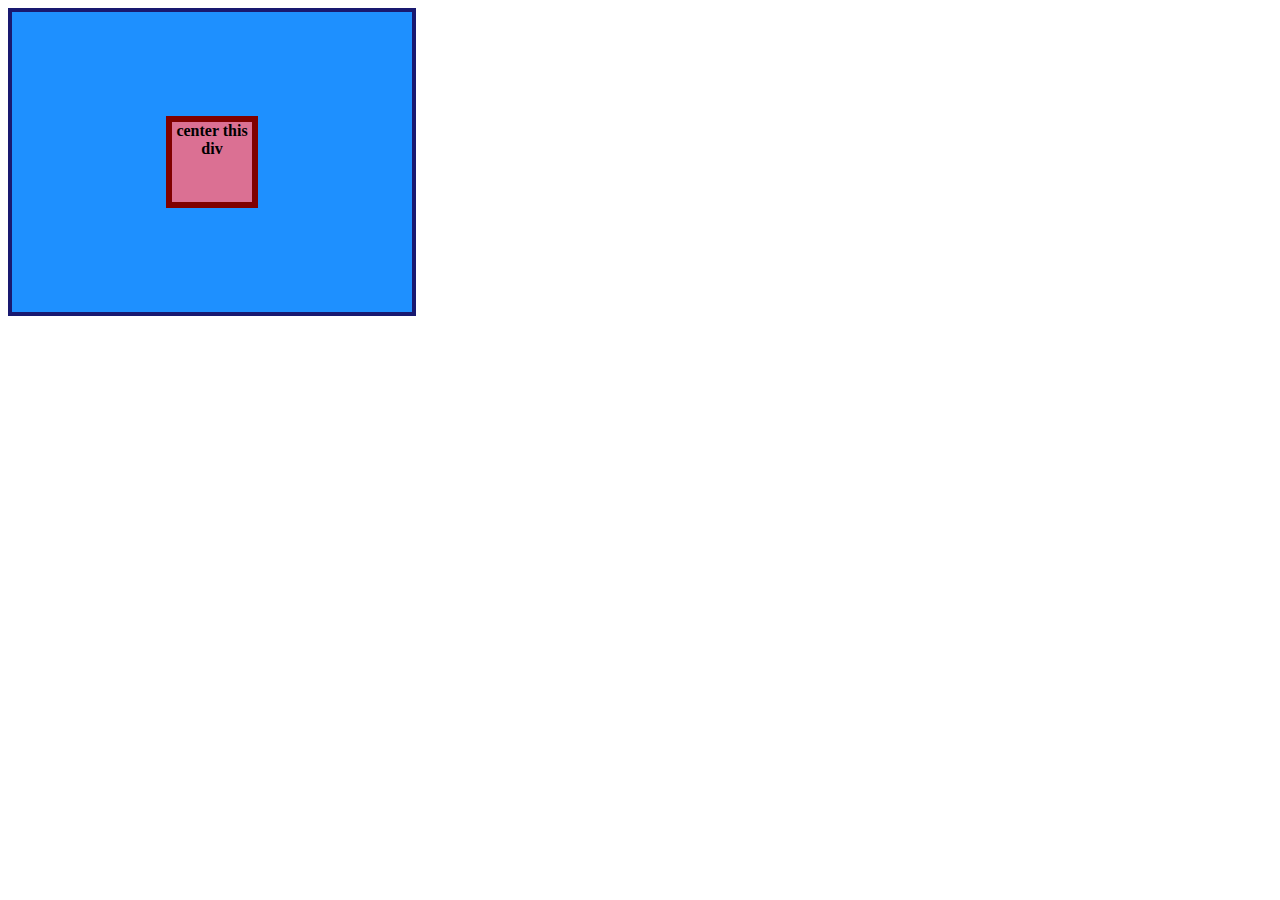
<file: flex-tasks/01-flex-center/index.html>
<!DOCTYPE html>
<html lang="en">
  <head>
    <meta charset="UTF-8">
    <meta http-equiv="X-UA-Compatible" content="IE=edge">
    <meta name="viewport" content="width=device-width, initial-scale=1.0">
    <title>CENTER THIS DIV</title>
    <link rel="stylesheet" href="style.css">
  </head>
  <body>
    <div class="container">
      <div class="box">center this div</div>
    </div>
  </body>
</html>
</file>
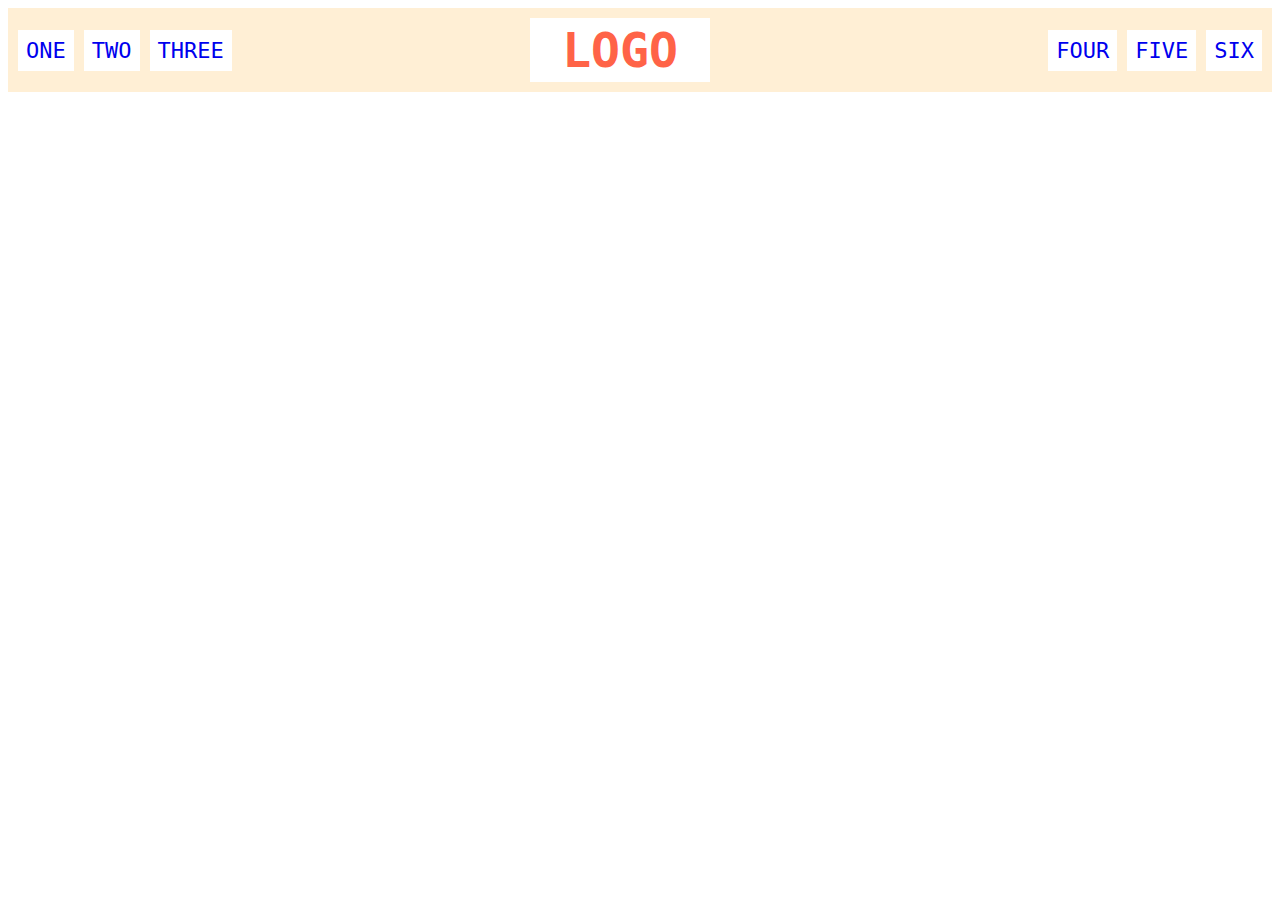
<file: flex-tasks/02-flex-header/index.html>
<!DOCTYPE html>
<html lang="en">
  <head>
    <meta charset="UTF-8">
    <meta http-equiv="X-UA-Compatible" content="IE=edge">
    <meta name="viewport" content="width=device-width, initial-scale=1.0">
    <title>Flex Header</title>
    <link rel="stylesheet" href="style.css">
  </head>
  <body>
    <div class="header">
      <div class="left-links">
        <ul>
          <li><a href="#">ONE</a></li>
          <li><a href="#">TWO</a></li>
          <li><a href="#">THREE</a></li>
        </ul>
      </div>
      <div class="logo">LOGO</div>
      <div class="right-links">
        <ul>
          <li><a href="#">FOUR</a></li>
          <li><a href="#">FIVE</a></li>
          <li><a href="#">SIX</a></li>
        </ul>
      </div>
    </div>
  </body>
</html>
</file>
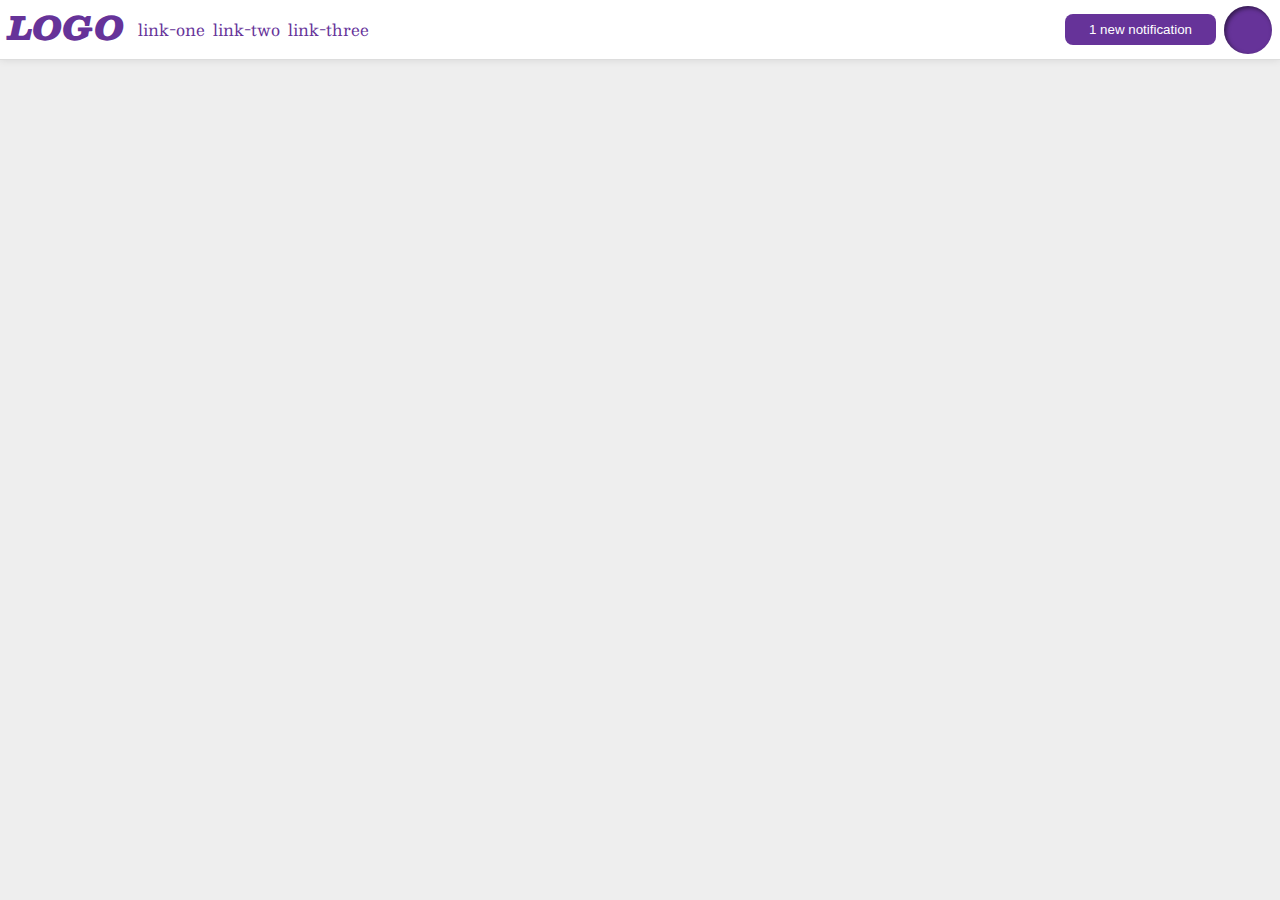
<file: flex-tasks/03-flex-header-2/index.html>
<!DOCTYPE html>
<html lang="en">
  <head>
    <meta charset="UTF-8">
    <meta http-equiv="X-UA-Compatible" content="IE=edge">
    <meta name="viewport" content="width=device-width, initial-scale=1.0">
    <title>Flex Header 2</title>
    <link rel="stylesheet" href="style.css">
  </head>
  <body>
    <div class="header">
      <div class="new1">
      <div class="logo">
        LOGO
      </div>
      <ul class="links">
        <li><a href="google.com">link-one</a></li>
        <li><a href="google.com">link-two</a></li>
        <li><a href="google.com">link-three</a></li>
      </ul>
      </div>
      <div class="new">
      <button class="notifications">
        1 new notification
      </button>
      <div class="profile-image"></div>
      </div>
    </div>
  </body>
</html>
</file>
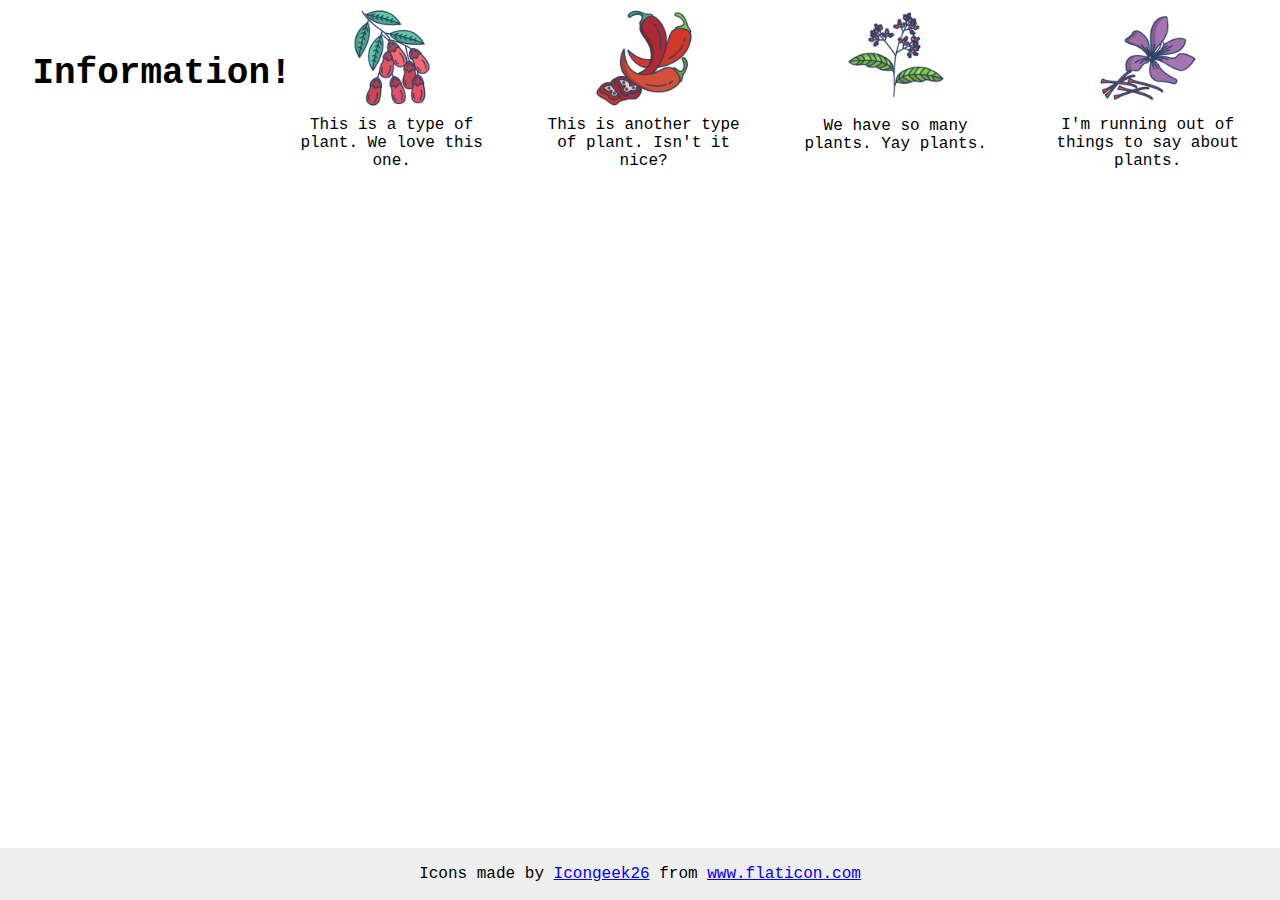
<file: flex-tasks/04-flex-information/index.html>
<!DOCTYPE html>
<html lang="en">
  <head>
    <meta charset="UTF-8">
    <meta http-equiv="X-UA-Compatible" content="IE=edge">
    <meta name="viewport" content="width=device-width, initial-scale=1.0">
    <title>Information</title>
    <link rel="stylesheet" href="style.css">
  </head>
  <body>
    <div class="header">
    <div class="title">Information!</div>
    <div class="flex-items">
      <div class="block">
    <img src="./images/barberry.png" alt="barberry">
    <div class="text">This is a type of plant. We love this one.</div>
      </div>
      <div class="block">
    <img src="./images/chilli.png" alt="chili">
    <div class="text">This is another type of plant. Isn't it nice?</div>
  </div>
  <div class="block">
    <img src="./images/pepper.png" alt="pepper" class="img3">
    <div class="text3">We have so many plants. Yay plants.</div>
  </div>
  <div class="block">
    <img src="./images/saffron.png" alt="saffron">
    <div class="text">I'm running out of things to say about plants.</div>
    </div>
  </div>
    <!-- disregard this section, it's here to give attribution to the creator of these icons -->
    <div class="footer">
      <div>Icons made by <a href="https://www.flaticon.com/authors/icongeek26" title="Icongeek26">Icongeek26</a> from <a href="https://www.flaticon.com/" title="Flaticon">www.flaticon.com</a></div>
    </div>
  </div>
  </body>
</html>
</file>
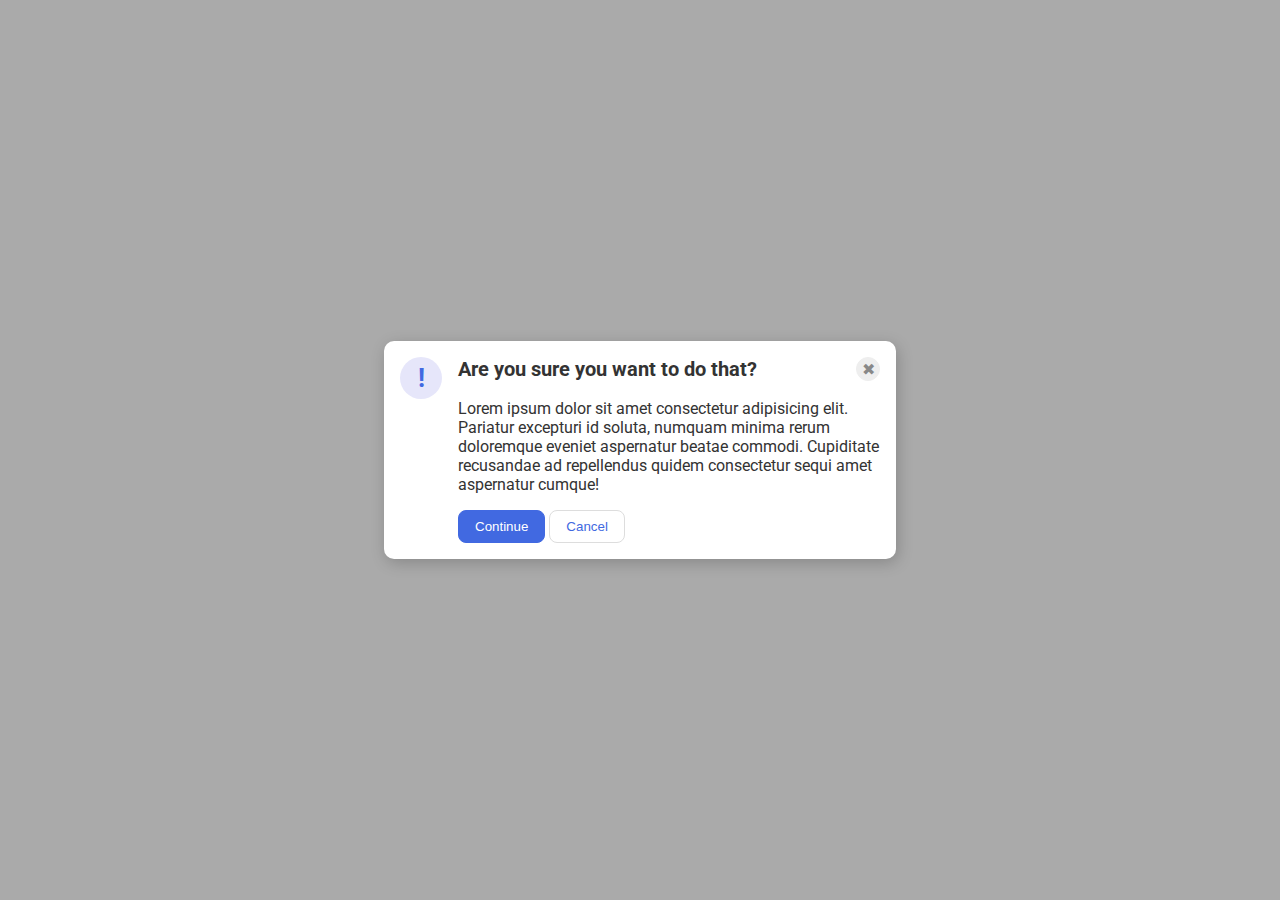
<file: flex-tasks/05-flex-modal/index.html>
<!DOCTYPE html>
<html lang="en">
  <head>
    <meta charset="UTF-8">
    <meta http-equiv="X-UA-Compatible" content="IE=edge">
    <meta name="viewport" content="width=device-width, initial-scale=1.0">
    <link rel="stylesheet" href="style.css">
    <title>Modal</title>
  </head>
  <body>
    <div class="modal">
    <div class="first-column">
      <div class="icon">!</div>
      <div class="header">Are you sure you want to do that?</div>
      <button class="close-button">✖</button>
    </div>
      <div class="text">Lorem ipsum dolor sit amet consectetur adipisicing elit. Pariatur excepturi id soluta, numquam minima rerum doloremque eveniet aspernatur beatae commodi. Cupiditate recusandae ad repellendus quidem consectetur sequi amet aspernatur cumque!</div>

    <div class="footer">
      <button class="continue">Continue</button>
      <button class="cancel">Cancel</button>
    </div>
    </div>
  </body>
</html>
</file>
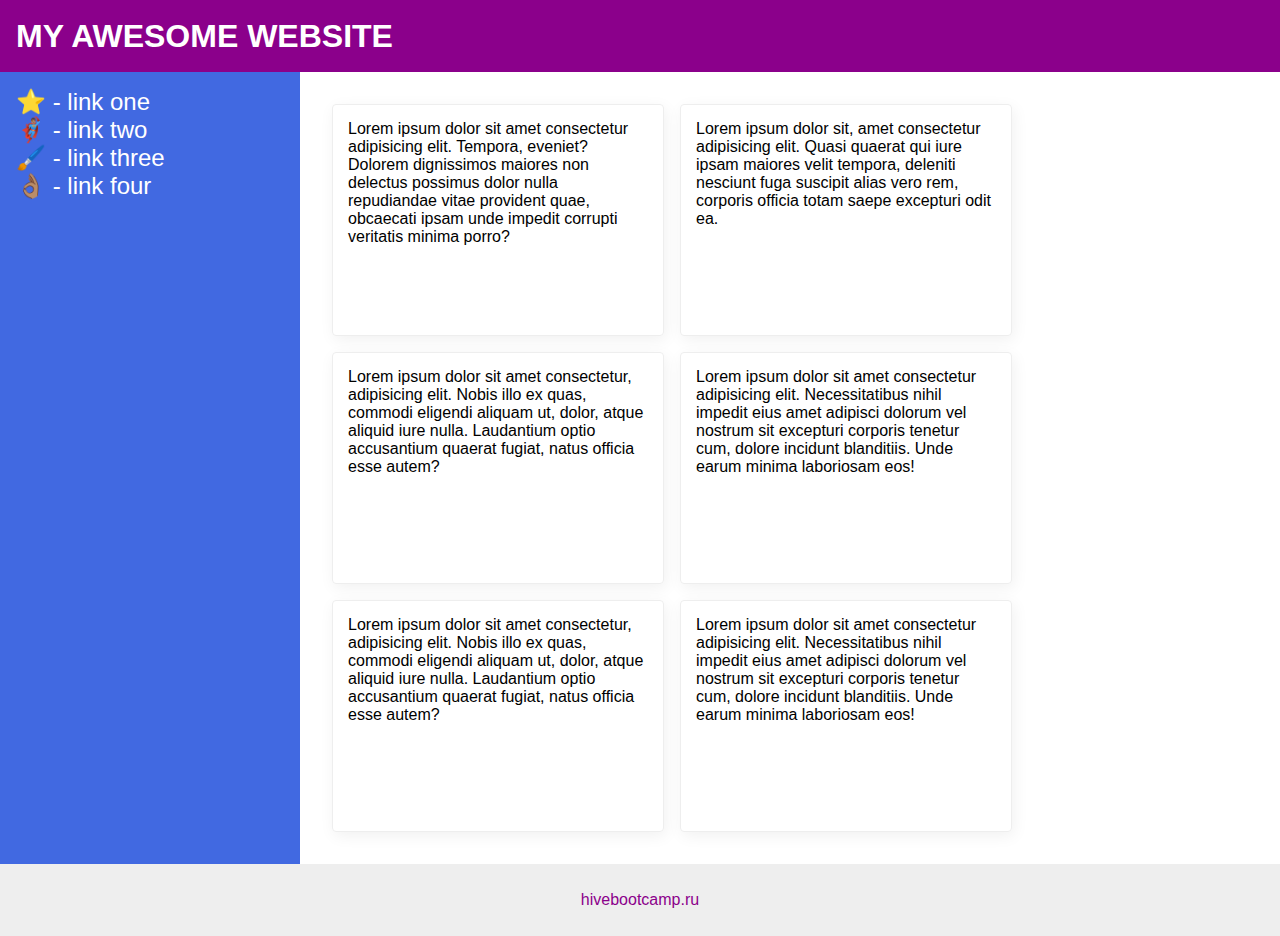
<file: flex-tasks/06-flex-layout-2/index.html>
<!DOCTYPE html> 
<html lang="en"> 
  <head> 
    <meta charset="UTF-8"> 
    <meta http-equiv="X-UA-Compatible" content="IE=edge"> 
    <meta name="viewport" content="width=device-width, initial-scale=1.0"> 
    <title>The Holy Grail</title> 
    <link rel="stylesheet" href="style.css"> 
  </head> 
  <body> 
    <div class="main-div"> 
    <div class="header"> 
      MY AWESOME WEBSITE 
    </div> 
    <div class="center"> 
    <div class="sidebar"> 
      <ul> 
        <li><a href="#">⭐ - link one</a></li> 
        <li><a href="#">🦸🏽‍♂️ - link two</a></li> 
        <li><a href="#">🖌️ - link three</a></li> 
        <li><a href="#">👌🏽 - link four</a></li> 
      </ul> 
    </div> 
    <div class="right-block"> 
     
    <div class="card">Lorem ipsum dolor sit amet consectetur adipisicing elit. Tempora, eveniet? Dolorem dignissimos maiores non delectus possimus dolor nulla repudiandae vitae provident quae, obcaecati ipsam unde impedit corrupti veritatis minima porro?</div> 
    <div class="card">Lorem ipsum dolor sit, amet consectetur adipisicing elit. Quasi quaerat qui iure ipsam maiores velit tempora, deleniti nesciunt fuga suscipit alias vero rem, corporis officia totam saepe excepturi odit ea.</div> 
    <div class="card">Lorem ipsum dolor sit amet consectetur, adipisicing elit. Nobis illo ex quas, commodi eligendi aliquam ut, dolor, atque aliquid iure nulla. Laudantium optio accusantium quaerat fugiat, natus officia esse autem?</div> 
    <div class="card">Lorem ipsum dolor sit amet consectetur adipisicing elit. Necessitatibus nihil impedit eius amet adipisci dolorum vel nostrum sit excepturi corporis tenetur cum, dolore incidunt blanditiis. Unde earum minima laboriosam eos!</div> 
    <div class="card">Lorem ipsum dolor sit amet consectetur, adipisicing elit. Nobis illo ex quas, commodi eligendi aliquam ut, dolor, atque aliquid iure nulla. Laudantium optio accusantium quaerat fugiat, natus officia esse autem?</div> 
    <div class="card">Lorem ipsum dolor sit amet consectetur adipisicing elit. Necessitatibus nihil impedit eius amet adipisci dolorum vel nostrum sit excepturi corporis tenetur cum, dolore incidunt blanditiis. Unde earum minima laboriosam eos!</div> 
 
</div> 
  </div> 
    <div class="footer"> 
      hivebootcamp.ru 
    </div> 
    </div> 
  </body> 
</html>
</file>
<file: flex-tasks/01-flex-center/style.css>
.container {
  background: dodgerblue;
  border: 4px solid midnightblue;
  width: 400px;
  height: 300px;
  display: flex;
  align-items: center;
  justify-content: center;
  
}
.box {
  background: palevioletred;
  font-weight: bold;
  text-align: center;
  border: 6px solid maroon;
  width: 80px;
  height: 80px;
}
</file>
<file: flex-tasks/02-flex-header/style.css>
.header  {
  font-family: monospace;
  background: papayawhip;
  display: flex;
  justify-content: space-between;
  align-items: center;
  padding: 10px;


}

.logo {
  font-size: 48px;
  font-weight: 900;
  color: tomato;
  background: white;
  padding: 4px 32px;

}

ul {
  /* this removes the dots on the list items*/
  list-style-type: none;
  display: flex;
  gap: 10px;
}

a {
  font-size: 22px;
  background: white;
  padding: 8px;
  /* this removes the line under the links */
  text-decoration: none;
}
.left-links {
  margin-left: -40px;
}
</file>
<file: flex-tasks/03-flex-header-2/style.css>
/* this is some magical font-importing.
you'll learn about it later. */
@import url('https://fonts.googleapis.com/css2?family=Besley:ital,wght@0,400;1,900&display=swap');

body {
  margin: 0;
  background: #eee;
  font-family: Besley, serif;
}

.header {
  background: white;
  border-bottom: 1px solid #ddd;
  box-shadow: 0 0 8px rgba(0,0,0,.1);
  display: flex;
  align-items: center;
  justify-content: space-between;
}

.profile-image {
  background: rebeccapurple;
  box-shadow: inset 2px 2px 4px rgba(0,0,0,.5);
  border-radius: 50%;
  width: 48px;
  height: 48px;
  margin-right: 8px;
}

.logo {
  color: rebeccapurple;
  font-size: 32px;
  font-weight: 900;
  font-style: italic;
  margin-left: 8px;
  margin-right: 8px;
}

button {
  border: none;
  border-radius: 8px;
  background: rebeccapurple;
  color: white;
  padding: 8px 24px;
}

a {
  /* this removes the line under our links */
  text-decoration: none;
  color: rebeccapurple;
}

ul {
  list-style-type: none;
  display: flex;
  gap: 8px;
  margin-left: -34px;
}

.new {
display: flex;
align-items: center;
gap: 8px;
}

.new1 {
  display: flex;
}
</file>
<file: flex-tasks/04-flex-information/style.css>
body {
  font-family: 'Courier New', Courier, monospace;
}

.header {
  display: flex;
  align-items: center;
  justify-content: center;
  flex-wrap: wrap;
}

img {
  width: 100px;
  height: 100px;
}

.title {
  font-size: 36px;
  font-weight: 900;
  margin-bottom: 32px;
}

.flex-items{
  display: flex;
  gap: 52px;
}

.block {
  display: flex;
  align-items: center;
  justify-content: center;
  max-width: 200px;
  flex-wrap: wrap;
  gap: 8px;
}

.text3 {
  margin-top: -30px;
  text-align: center;
}

.img3 {
  margin-top: -20px;
}

.text{
  text-align: center;
}
/* do not edit this footer */
.footer {
  position: fixed;
  bottom: 0;
  left: 0;
  right: 0;
  height: 52px;
  display: flex;
  align-items: center;
  justify-content: center;
  background: #eee;
}
</file>
<file: flex-tasks/05-flex-modal/style.css>
@import url('https://fonts.googleapis.com/css2?family=Roboto:wght@400;700&display=swap');

html, body {
  height: 100%;
}

body {
  font-family: Roboto, sans-serif;
  margin: 0;
  background: #aaa;
  color: #333;
  /* I'll give you this one for free lol */
  display: flex;
  align-items: center;
  justify-content: center;
}

.modal {
  background: white;
  width: 480px;
  border-radius: 10px;
  box-shadow: 2px 4px 16px rgba(0,0,0,.2);
  display: flex;
  flex-direction: column;
  padding: 16px;
}

.header {
  font-weight: bold;
  font-size: 20px;
  align-self: flex-start;
  margin-right: auto;
}

.first-column {
  display: flex;
  align-items: center;
  justify-content: space-between;
  flex-wrap: wrap;
  gap: 16px;
}

.text {
max-width: 422px;
align-self: flex-end;
}

.footer {
  margin-left: 58px;
  margin-top: 16px;
}

.icon {
  color: royalblue;
  font-size: 26px;
  font-weight: 700;
  background: lavender;
  width: 42px;
  height: 42px;
  border-radius: 50%;
  display: flex;
  align-items: center;
  justify-content: center;

}

.close-button {
  background: #eee;
  border-radius: 50%;
  color: #888;
  font-weight: 400;
  font-size: 16px;
  height: 24px;
  width: 24px;
  display: flex;
  align-items: center;
  justify-content: center;
  border: 1px solid #eee;
  padding: 0;
  align-self: flex-start;
}

button {
  cursor: pointer;
  padding: 8px 16px;
  border-radius: 8px;
}

button.continue {
  background: royalblue;
  border: 1px solid royalblue;
  color: white;
}

button.cancel {
  background: white;
  border: 1px solid #ddd;
  color: royalblue;
}
</file>
<file: flex-tasks/06-flex-layout-2/style.css>
body { 
  font-family: -apple-system, BlinkMacSystemFont, 'Segoe UI', Roboto, Oxygen, Ubuntu, Cantarell, 'Open Sans', 'Helvetica Neue', sans-serif; 
  margin: 0; 
  min-height: 100vh; 
} 
 
.main-div { 
  display: flex; 
  flex-direction: column; 
} 
 
.right-block { 
  display: flex; 
  justify-content: flex-start; 
  align-items: flex-start; 
  gap: 16px; 
  margin: 32px; 
  flex-wrap: wrap; 
} 
 
.header { 
  height: 72px; 
  background: darkmagenta; 
  color: white; 
  font-size: 32px; 
  font-weight: 900; 
  display: flex;   
  align-items: center; 
  padding-left: 16px; 
} 
 
.footer { 
  height: 72px; 
  background: #eee; 
  color: darkmagenta; 
  display: flex; 
  align-items: center; 
  justify-content: center; 
} 
 
.sidebar { 
  width: 300px; 
  background: royalblue; 
  display: flex; 
  flex-direction: column; 
  flex-shrink: 0; 
} 
 
.center { 
  display: flex; 
} 
 
.card { 
  border: 1px solid #eee; 
  box-shadow: 2px 4px 16px rgba(0,0,0,.06); 
  border-radius: 4px; 
  padding: 15px; 
  max-width: 300px; 
  min-height: 200px; 
} 
 
a { 
  color: white; 
  list-style-type: none; 
  font-size: 24px; 
  text-decoration: none; 
  align-items: center; 
} 
 
ul { 
  list-style-type: none; 
  display: flex; 
  flex-direction: column; 
  justify-content: flex-start; 
  padding-left: 16px; 
}
</file>
